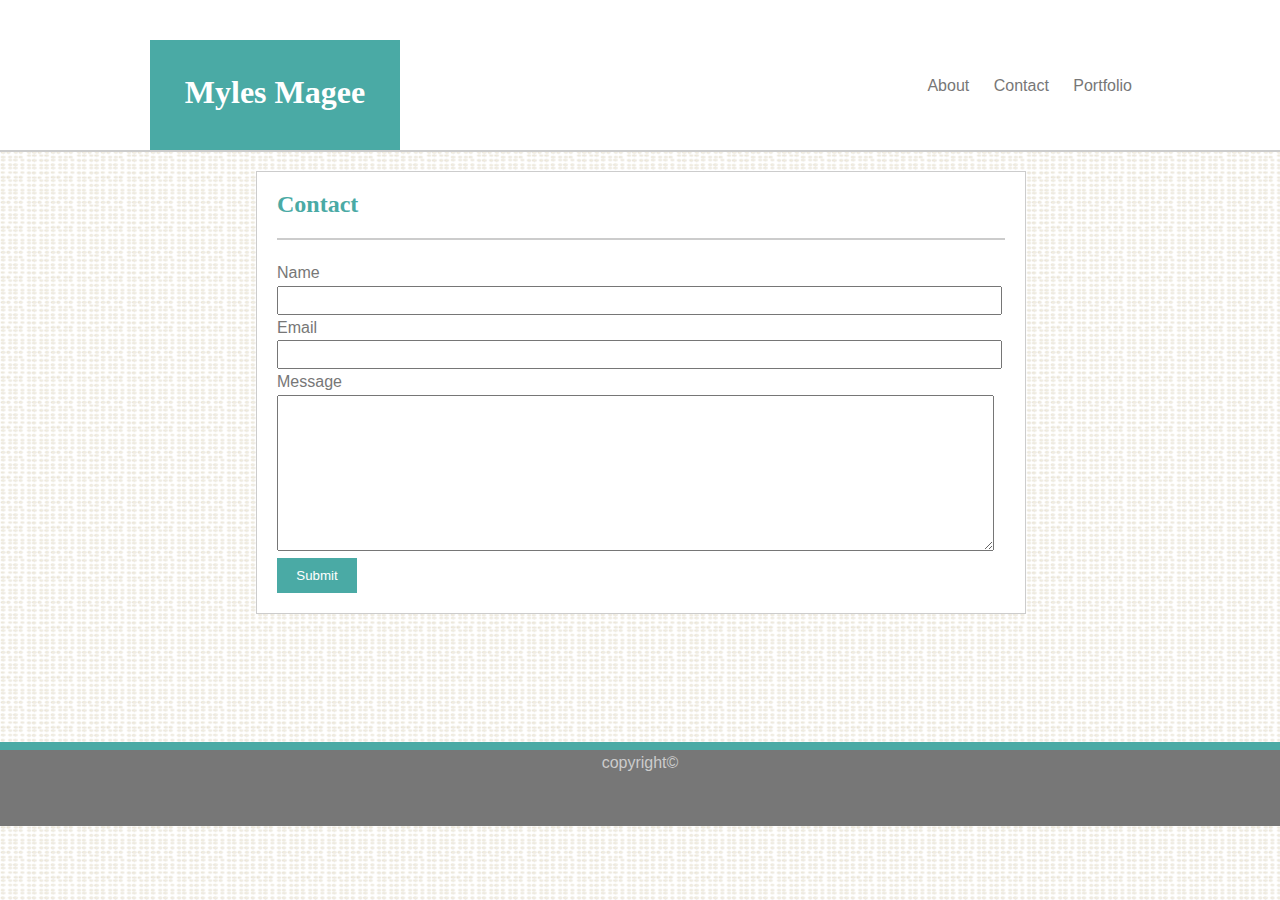
<file: contact/contact.html>
<!DOCTYPE html>
<html lang="us-en">

<head>
<meta charset="UTF-8">

    <title>Contact Page</title>
    <link rel="stylesheet" href="contact.css">

</head>

<body>

    <div class="topbar">
        
        <h1 class="name">Myles Magee</h1>
    
        <nav id="navside">
        <ul>
            <li><a href="../home/index.html">About</a></li>
            <li><a href="contact.html">Contact</a></li>
            <li><a href="../portfolio/portfolio.html">Portfolio</a></li>
        </ul>
    </nav>
</div>

<div class="container">
   
    <h2 id="contact">Contact</h2>

    <form class="my-form">
        <div class="form-group">
            <label>Name </label>
            <input type="text" name="name">
        </div>

        <div class="form-group">
            <label>Email </label>
            <input type="text" name="email">
        </div>

        <div class="form-group">
            <label>Message </label>
            <textarea name="message"></textarea>
        </div>

        <input class="button" type="submit" value="Submit" name="">

    </form>
</div>

<footer>copyright&COPY;</footer>


</body>




</html>
</file>
<file: contact/contact.css>
body {
    margin: 0;
    font-family: Arial, Helvetica, sans-serif;
    line-height: 1.6em;
    background-image: url("../images/dynamic-style.png");
}

.topbar {
        background-color: white;
        border-bottom: 2px solid #ccc;
        height: 150px;
}

h1 {
        background-color: #4aaaa5;
        color: white;
        margin-left: 150px;
        margin-top: 40px;
        width: 250px;
        height: 70px;
        text-align: center;
        padding-top: 40px;
        float: left;
        font-family: 'Georgia', Times, 'Times New Roman', serif;
   
 }


 #navside {
    vertical-align: middle;
    text-align: center;
    line-height: 500%;
    margin-right: 10%;
    margin-top: 30px;
    float: right;
 }


 li {
   display: inline-block;  
   margin-right: 20px;

}

a {
   text-decoration: none;
   color: #777777;
   font-family: 'Arial', 'Helvetica Neue', Helvetica, sans-serif;
}



 .container {
   background-color: white;
   color: #777;
   border: 1px solid;
   border-color: #ccc;
   width:60%;
   height: 60%;
   display: inline-block;
   margin-left: 20%;
 }

 #contact {
    color: #4aaaa5;
    margin: 20px;
    border-bottom: 2px solid #ccc;
    padding-bottom: 20px;
    font-family: 'Georgia', Times, 'Times New Roman', serif;
 }



.form-group {
   margin-left: 20px;
}

.form-group label {
   display: block;
}

.form-group input{
      padding: 5px;
      width: 95%;
}

.form-group textarea{
   width: 95%;
   height: 150px;
}

.button {
   margin-left: 20px;
   margin-bottom: 20px;
   color: #ffffff;
   background-color: #4aaaa5;
   border: none;
   width: 80px;
   padding: 10px;
   
}

footer{
   border-top: 8px solid #4aaaa5;
   background-color: #777;
   color: #ccc;
   text-align: center;
   margin-top: 10%;
   padding-bottom: 50px;
   
}
</file>
